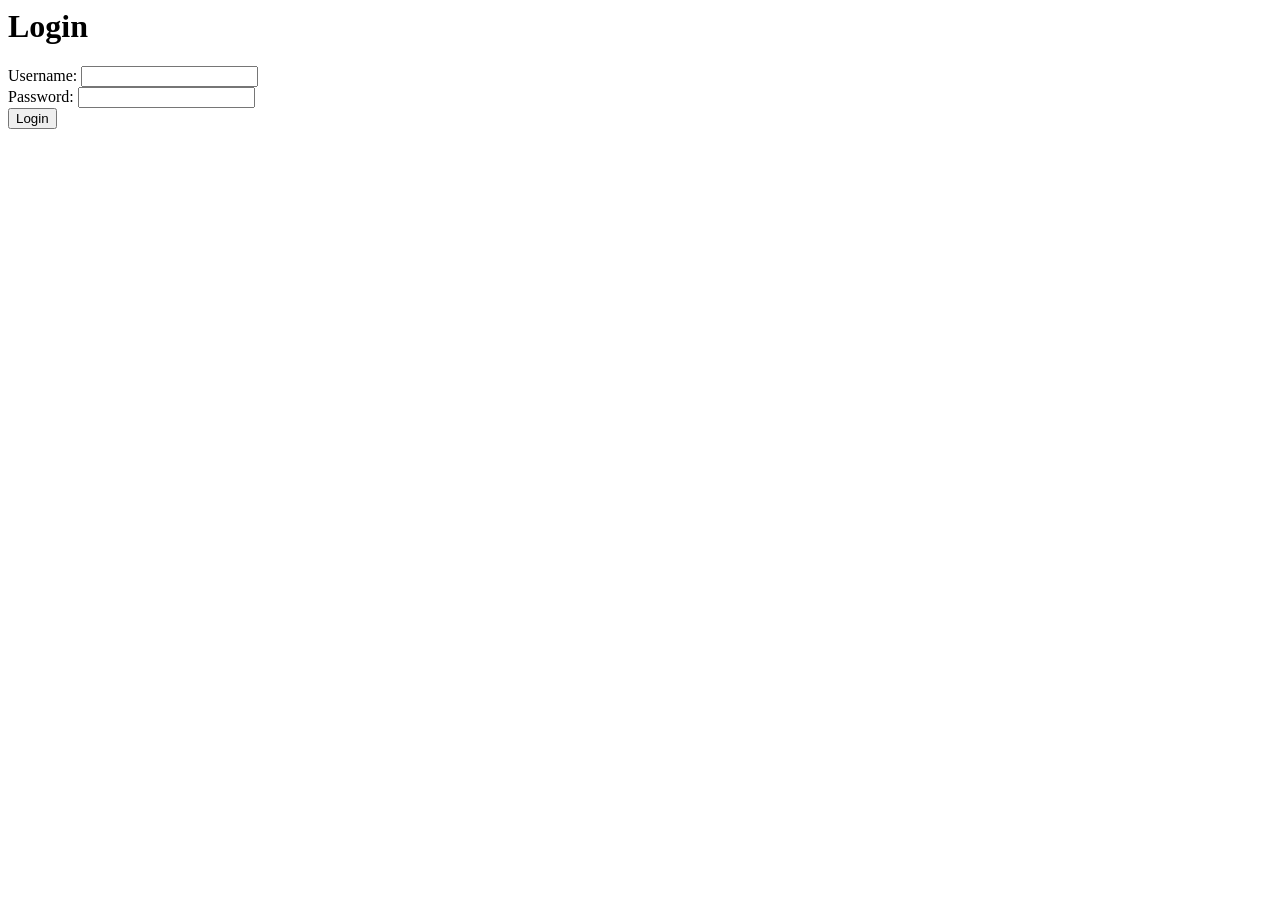
<file: www/login.html>
<html>
    <body>
        <h1>Login</h1>
        <form method="POST" action="/login">
            Username: <input name="username" type="text" /><br />
            Password: <input name="password" type="password" /><br />
            <input type="submit" value="Login" />
        </form>
    </body>
</html>
</file>
